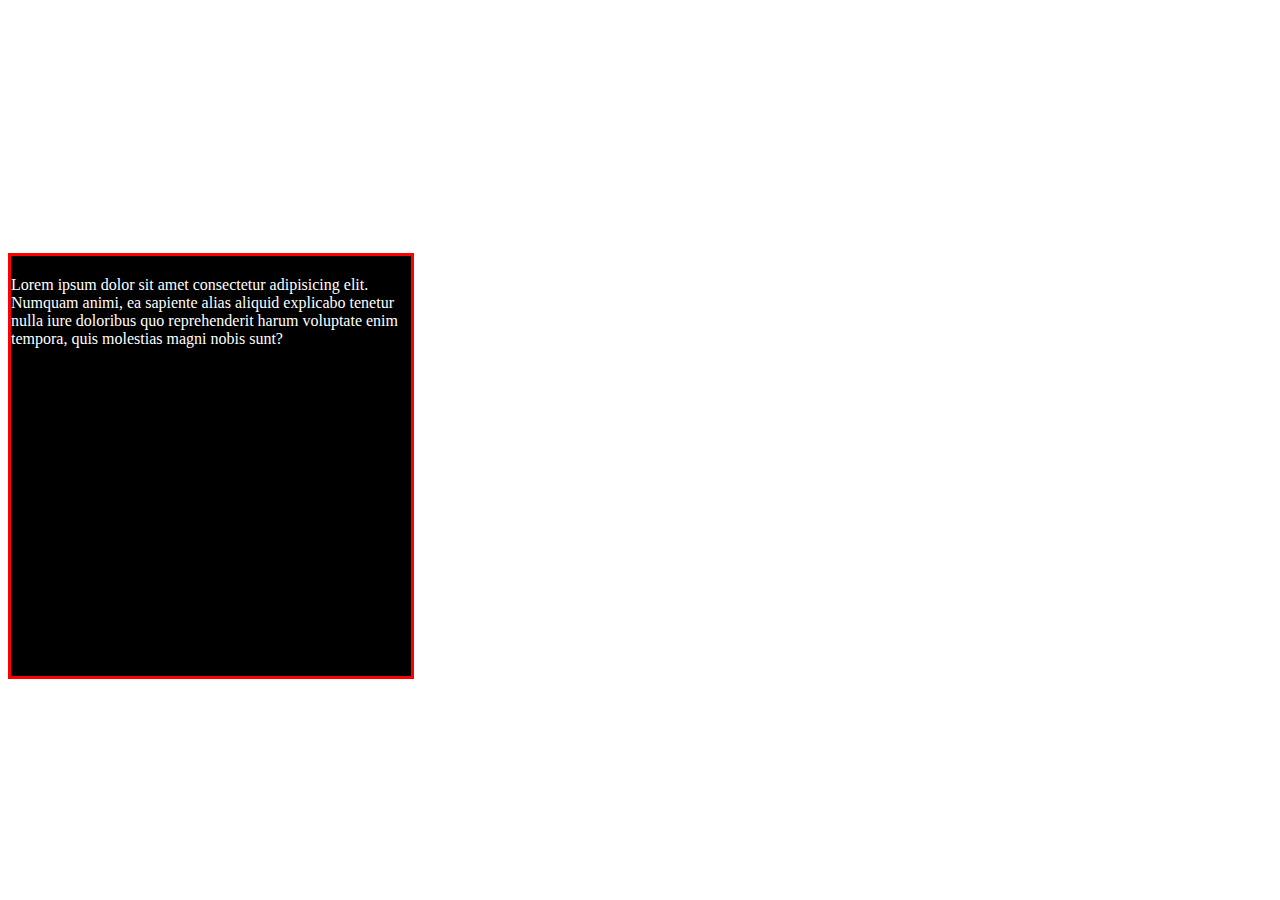
<file: Image/margin.html>
<!DOCTYPE html>
<html lang="en">
<head>
    <meta charset="UTF-8">
    <meta http-equiv="X-UA-Compatible" content="IE=edge">
    <meta name="viewport" content="width=device-width, initial-scale=1.0">
    <title>Document</title>
</head>
<body>
    <style>
        .text {
            border : solid 3px red;
            background-color: black;
            color: white;
            width: 400px;
            height: 400px;
            margin-top: 20%;
            padding-top: 20px;
        }
    </style>
    <div class="big">

        <div class="text">
            Lorem ipsum dolor sit amet consectetur adipisicing elit. Numquam animi, ea sapiente alias aliquid explicabo tenetur nulla iure doloribus quo reprehenderit harum voluptate enim tempora, quis molestias magni nobis sunt?
        </div>
    </div>
</body>
</html>
</file>
